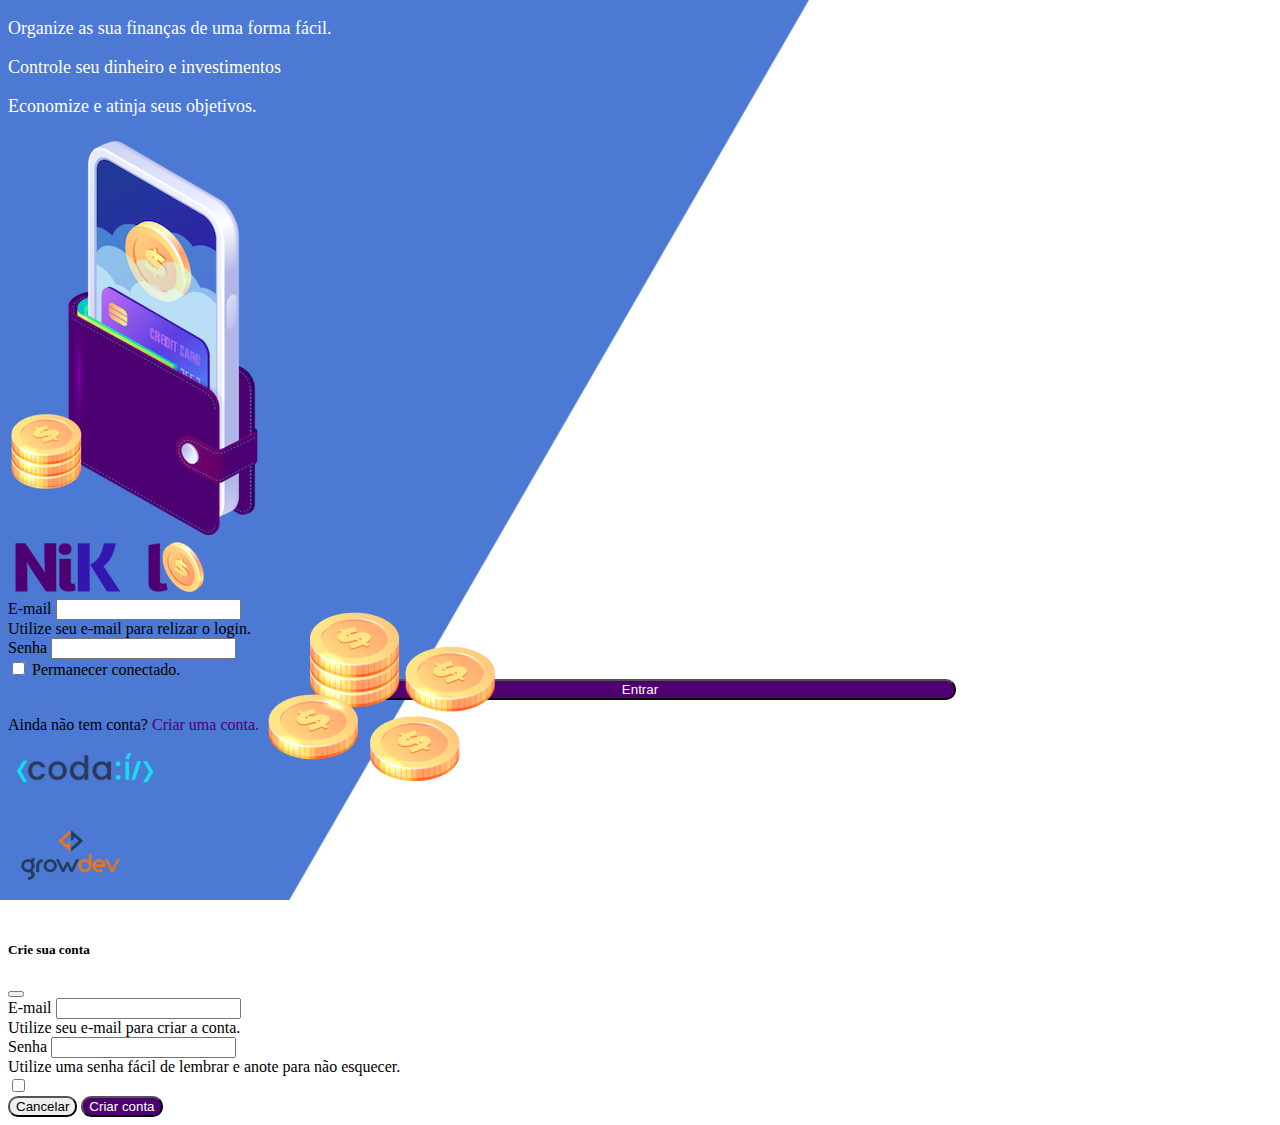
<file: public/index.html>
<!DOCTYPE html>
<html lang="pt">
<head>
    <meta charset="UTF-8">
    <meta http-equiv="X-UA-Compatible" content="IE=edge">
    <meta name="viewport" content="width=device-width, initial-scale=1.0">
    <title>Nikel</title>
    <link href="https://cdn.jsdelivr.net/npm/bootstrap@5.1.3/dist/css/bootstrap.min.css" rel="stylesheet" integrity="sha384-1BmE4kWBq78iYhFldvKuhfTAU6auU8tT94WrHftjDbrCEXSU1oBoqyl2QvZ6jIW3" crossorigin="anonymous">
<link rel="stylesheet" href="./css/styles.css">
</head>
<body id="login">
    <main>
       <div class="container">
           <div class="row vh-100">
               <div class="col d-flex justify-content-center my-5 flex-column">
                   <div class="text-login">
                       <p> Organize as sua finanças de uma forma fácil.</p>
                        <p>Controle seu dinheiro e investimentos</p>
                        <P>Economize e atinja seus objetivos.</P>
                                       </div>
                    <div class="text-center">
                        <img src="./assets/images/pocket.png" alt="image pocket" class="img-fluid" srcset="">
                    <img src="./assets/images/coins.png" alt="image coins" class="img-fluid d-none d-md-inline coins" srcset="">
                    </div>

               </div>
               <div class="col d-flex justify-content-center my-5 flex-column">
                   <div class="conteiner">
                       <div class="row">
                           <div class="col">
                               <div class="text-center mb-3">
                                   <img src="./assets/images/nikel-logo.png" alt="logo nikel" class="img-fluid" srcset="">
                               </div>
                           </div>
                       </div>
                       <div class="row">
                           <div class="col">
                            <form id="login-form">
                                <div class="mb-3">
                                  <label for="email-input" class="form-label">E-mail</label>
                                  <input type="email" class="form-control" id="email-input" aria-describedby="emailHelp">
                                  <div id="emailHelp" class="form-text">Utilize seu e-mail para relizar o login.</div>
                                </div>
                                <div class="mb-3">
                                  <label for="password-input" class="form-label">Senha</label>
                                  <input type="password" class="form-control" id="password-input">
                                </div>
                                <div class="mb-3 form-check">
                                  <input type="checkbox" class="form-check-input" id=session-check>
                                  <label class="form-check-label" for=session-check>Permanecer conectado.</label>
                                </div>
                                <button type="submit" class="btn button-login">Entrar</button>
                            </form>
                           </div>
                       </div>
                       <div class="row">
                           <div class="col">
                               <p id="link-conta" class="text-center mt-2 form-text" data-bs-toggle="modal" data-bs-target="#register-modal"> 
                                Ainda não tem conta? <spam class="link-default">Criar uma conta.</spam></p>
                           </div>
                       </div>
                       <div class="row">
                           <div class="col">
                               <div class="text-center mt-5"> 
                                   <img src="./assets/images/codai-logo.png" alt="logo codai" srcset="">
                               </div>
                           </div>
                           <div class="row">
                            <div class="col">
                                <div class="text-center">
                                    <img src="./assets/images/growdev-logo.png" alt="logo growdev" srcset="">
                       </div>
                   </div>
               </div>
           </div>
       </div>
       
  <!-- Modal -->
  <div class="modal fade" id="register-modal" tabindex="-1" aria-labelledby="exampleModalLabel" aria-hidden="true">
    <div class="modal-dialog">
      <div class="modal-content">
        <div class="modal-header">
          <h5 class="modal-title" id="exampleModalLabel">Crie sua conta</h5>
          <button type="button" class="btn-close" data-bs-dismiss="modal" aria-label="Close"></button>
        </div>
        <form id="create-form">
        <div class="modal-body">
            
                <div class="mb-3">
                  <label for="email-create-input" class="form-label">E-mail</label>
                  <input type="email" class="form-control" id="email-create-input" aria-describedby="emailHelp" required>
                  <div id="emailHelp" class="form-text">Utilize seu e-mail para criar a conta.</div>
                </div>
                <div class="mb-3">
                  <label for="password-create-input" class="form-label">Senha</label>
                  <input type="password" class="form-control" id="password-create-input" required>
                  <div id="emailHelp" class="form-text">Utilize uma senha fácil de lembrar e anote para não esquecer.</div>
                </div>
                <div class="mb-3 form-check">
                  <input type="checkbox" class="form-check-input" id="exampleCheck1">
                                  </div>
               
                   </div>
        <div class="modal-footer">
          <button type="button" class="btn btn-secondary button-cancel" data-bs-dismiss="modal">Cancelar</button>
          <button type="submit" class="btn button-default">Criar conta</button>
        </form>
        </div>
      </div>
    </div>
  </div>
       </main>
       <script src="https://cdn.jsdelivr.net/npm/bootstrap@5.1.3/dist/js/bootstrap.bundle.min.js" integrity="sha384-ka7Sk0Gln4gmtz2MlQnikT1wXgYsOg+OMhuP+IlRH9sENBO0LRn5q+8nbTov4+1p" crossorigin="anonymous"></script>
       <script src="./js/index.js"></script>
      </body>
</html>
</file>
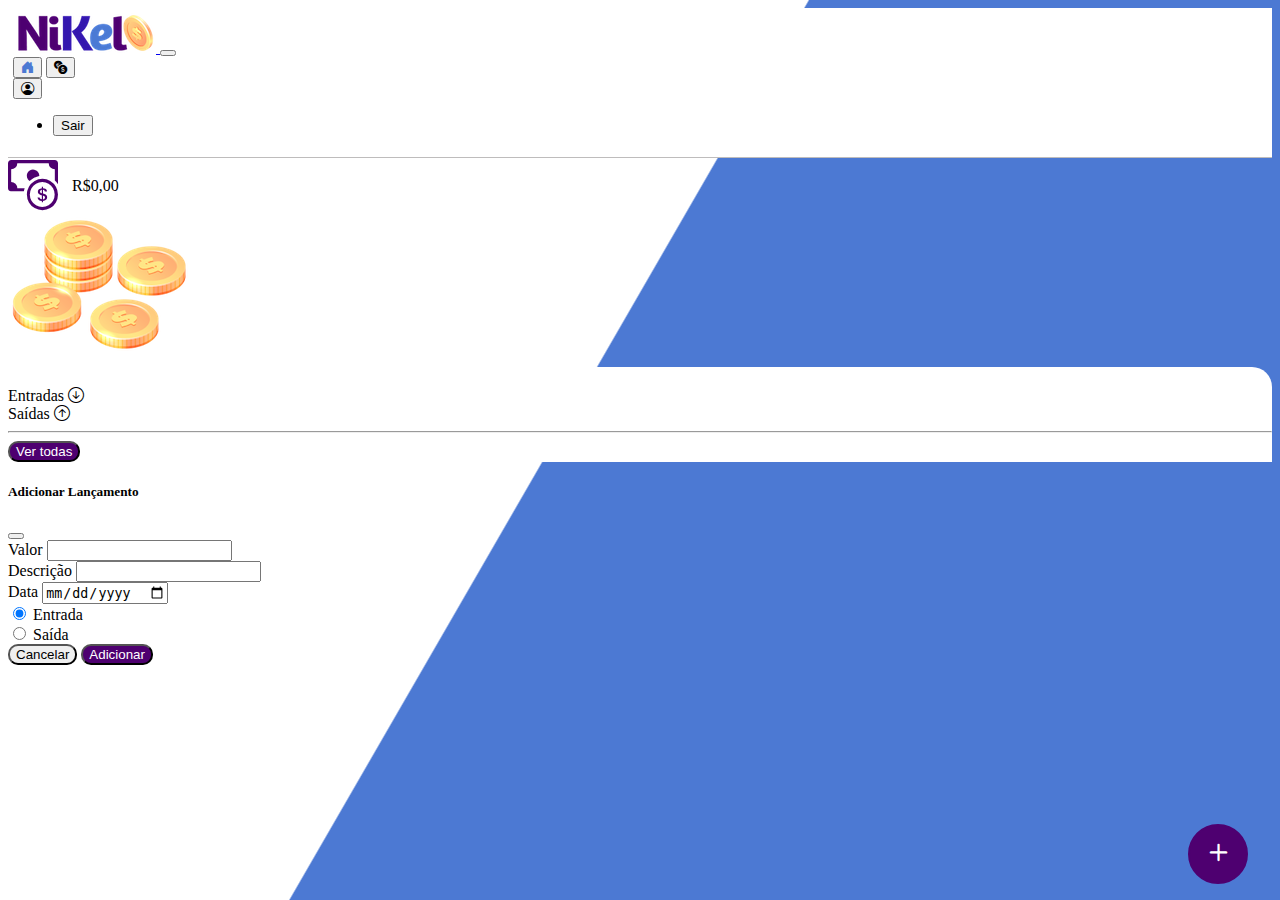
<file: public/home.html>
<!DOCTYPE html>
<html lang="pt">
<head>
    <meta charset="UTF-8">
    <meta http-equiv="X-UA-Compatible" content="IE=edge">
    <meta name="viewport" content="width=device-width, initial-scale=1.0">
    <title>Nikel-home</title>
    <link href="https://cdn.jsdelivr.net/npm/bootstrap@5.1.3/dist/css/bootstrap.min.css" rel="stylesheet" integrity="sha384-1BmE4kWBq78iYhFldvKuhfTAU6auU8tT94WrHftjDbrCEXSU1oBoqyl2QvZ6jIW3" crossorigin="anonymous">
    <link rel="stylesheet" href="https://cdn.jsdelivr.net/npm/bootstrap-icons@1.7.2/font/bootstrap-icons.css">
    <link rel="stylesheet" href="./css/styles.css">
</head>
<body id="app">
    <header>
        <nav class="navbar navbar-expand navbar-light bg-white">
            <div class="container-fluid">
              <a class="navbar-brand" href="#">
                  <img src="./assets/images/nikel-small-logo.png" alt="logo nikel" class="imag-fluid"srcset="">
              </a>
              <button class="navbar-toggler" type="button" data-bs-toggle="collapse" data-bs-target="#navbarSupportedContent" aria-controls="navbarSupportedContent" aria-expanded="false" aria-label="Toggle navigation">
                <span class="navbar-toggler-icon"></span>
              </button>
              <div class="collapse navbar-collapse justify-content-end" id="navbarSupportedContent">
                <div class="d-flex menu">
                   <a href="home.html"><button class="btn" type="button"><i class="bi bi-house-door-fill fs-4 color-secondary"></i></button></a> 
                   <a href="transactions.html"><button class="btn" type="button"><i class="bi bi-currency-exchange fs-4"></i></button></a> 
                
                   <div class="dropdown">
                    <button class="btn" type="button"  id="dropdownMenuButton1" data-bs-toggle="dropdown" aria-expanded="false"> 
                        <i class="bi bi-person-circle fs-4"></i></button>
                    <ul class="dropdown-menu logout" aria-labelledby="dropdownMenuButton1">
                      <li><button class="dropdown-item" id="button-logout">Sair</button></li>
                      
                    </ul>
                  </div>
                </div>
              
                
              </div>
            </div>
          </nav>
    </header>
    <main>
       <div class="container-lg">
           <div class="row">
             <div class="col d-flex mt-4 justify-content-start align-items-center">
                <i class="bi bi-cash-coin color-primary icon-detail"></i>
                <Span class="fs-2"id="total">R$0,00</Span>
             </div>
                 <div class="col d-flex mt-4 justify-content-end">
                     <div class="text-center">
                         <img src="./assets/images/coins-small.png" alt="image coins" srcset="">
                     </div>
                 </div>  
                 <div class="row">
                     <div class="col-12 info shadow-lg">
                         <div class="container">
                             <div class="row">
                                 <div class="col-6">
                                    <span class="fs-4">Entradas <i class="bi bi-arrow-down-circle fs-2 align-middle"></i></span> 

                                 </div>
                                 <div class="col-6">
                                    <span class="fs-4">Saídas <i class="bi bi-arrow-up-circle fs-2 align-middle"></i></span> 

                                 </div>
                                 <div class="col-12 my-2">
                                     <hr>
                                 </div>
                             </div>
                             <div class="row">
                                 <div class="col-6">
                                     <div class="container p-0" id="cash-in-list">
                                        

                                     </div>

                                 </div>
                                 <div class="col-6">
                                     <div class="container p-0"id="cash-out-list">
                                        

                                     </div>
                                    
                                    </div>
                                 </div>
                             </div>
                             <div class="col-12 mb-4">
                                 <button type="button" class="btn button-default" id="transactios-button">Ver todas</button>
                             </div>
                         </div>
                     </div>
                 </div>
                 </div>
           </div>
           <button class="btn button-float" data-bs-toggle="modal" data-bs-target="#transaction-modal" ><i class="bi bi-plus"></i></button>
       </div>
       <!-- Modal -->
  <div class="modal fade" id="transaction-modal" tabindex="-1" aria-labelledby="exampleModalLabel" aria-hidden="true">
    <div class="modal-dialog">
      <div class="modal-content">
        <div class="modal-header">
          <h5 class="modal-title" id="exampleModalLabel">Adicionar Lançamento</h5>
          <button type="button" class="btn-close" data-bs-dismiss="modal" aria-label="Close"></button>
        </div>
        <form id="transaction-form">
        <div class="modal-body">
            
                <div class="mb-3">
                  <label for="value-input" class="form-label">Valor</label>
                  <input type="number" step="any" class="form-control" id="value-input" aria-describedby="emailHelp" required>
                  
                <div class="mb-3">
                  <label for="descripition-input" class="form-label">Descrição</label>
                  <input type="text" class="form-control" id="descripition-input" required>
                  
                </div>
                <div class="mb-3">
                    <label for="date-input" class="form-label">Data</label>
                    <input type="date" class="form-control" id="date-input" required>
                              
                                  </div>
                <div class="mb-3">
                    <div class="form-check form-check-inline">
                        <input class="form-check-input" type="radio" name="type-input" id="inlineRadio1" value="1" checked>
                        <label class="form-check-label" for="inlineRadio1">Entrada</label>
                      </div>
                      <div class="form-check form-check-inline">
                        <input class="form-check-input" type="radio" name="type-input" id="inlineRadio2" value="2">
                        <label class="form-check-label" for="inlineRadio2">Saída</label>
                      </div>
                      
                </div>
               
                   </div>
        <div class="modal-footer">
          <button type="button" class="btn btn-secondary button-cancel" data-bs-dismiss="modal">Cancelar</button>
          <button type="submit" class="btn button-default">Adicionar</button>
        </form>
        </div>
      </div>
    </div>
  </div>
       </main>
       <script src="https://cdn.jsdelivr.net/npm/bootstrap@5.1.3/dist/js/bootstrap.bundle.min.js" integrity="sha384-ka7Sk0Gln4gmtz2MlQnikT1wXgYsOg+OMhuP+IlRH9sENBO0LRn5q+8nbTov4+1p" crossorigin="anonymous"></script>
       <script src="./js/home.js"></script>
      </body>
</html>
</file>
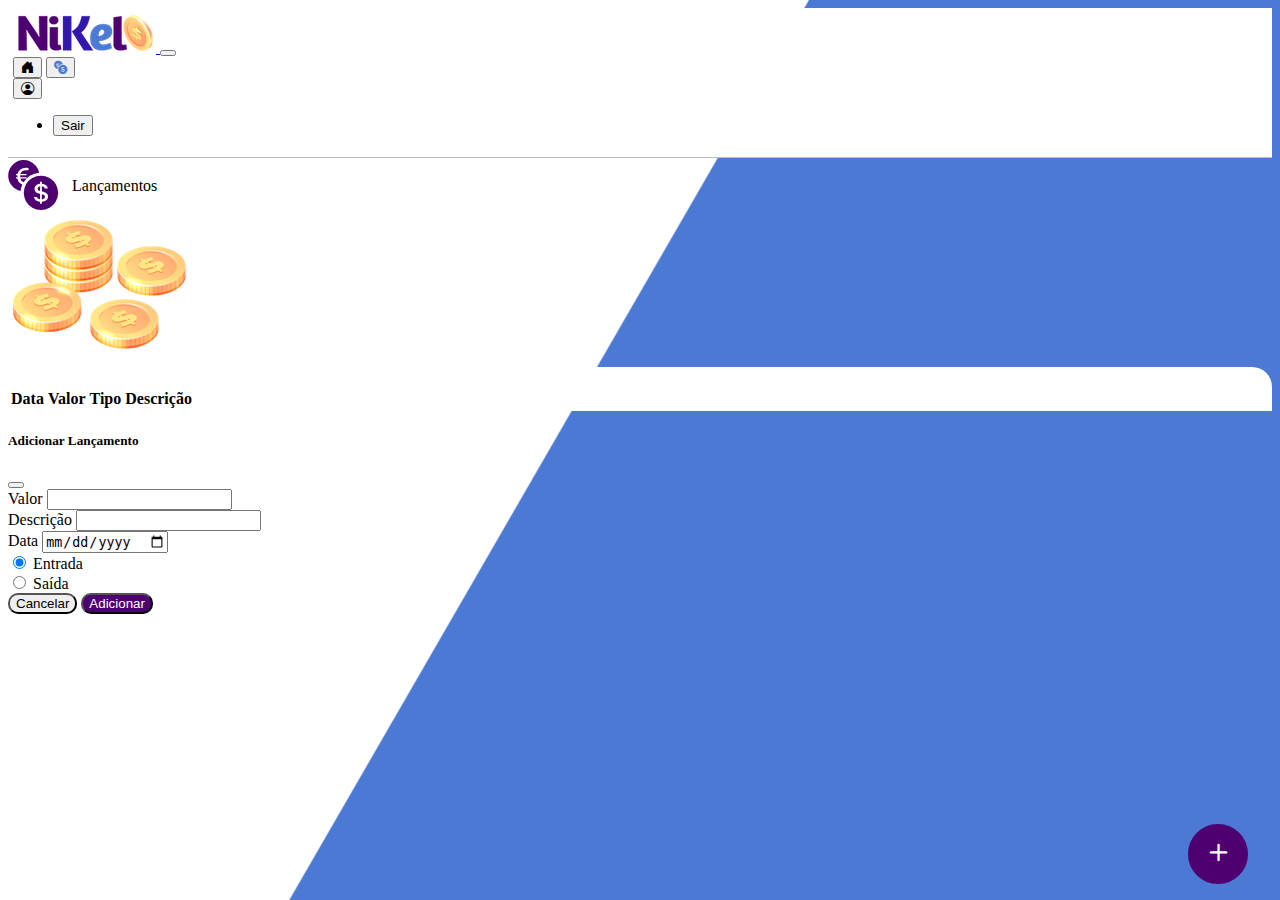
<file: public/transactions.html>
<!DOCTYPE html>
<html lang="pt">
<head>
    <meta charset="UTF-8">
    <meta http-equiv="X-UA-Compatible" content="IE=edge">
    <meta name="viewport" content="width=device-width, initial-scale=1.0">
    <title>Nikel-lançamentos</title>
    <link href="https://cdn.jsdelivr.net/npm/bootstrap@5.1.3/dist/css/bootstrap.min.css" rel="stylesheet" integrity="sha384-1BmE4kWBq78iYhFldvKuhfTAU6auU8tT94WrHftjDbrCEXSU1oBoqyl2QvZ6jIW3" crossorigin="anonymous">
    <link rel="stylesheet" href="https://cdn.jsdelivr.net/npm/bootstrap-icons@1.7.2/font/bootstrap-icons.css">
    <link rel="stylesheet" href="./css/styles.css">
</head>
<body id="app">
    <header>
        <nav class="navbar navbar-expand navbar-light bg-white">
            <div class="container-fluid">
              <a class="navbar-brand" href="#">
                  <img src="./assets/images/nikel-small-logo.png" alt="logo nikel" class="imag-fluid"srcset="">
              </a>
              <button class="navbar-toggler" type="button" data-bs-toggle="collapse" data-bs-target="#navbarSupportedContent" aria-controls="navbarSupportedContent" aria-expanded="false" aria-label="Toggle navigation">
                <span class="navbar-toggler-icon"></span>
              </button>
              <div class="collapse navbar-collapse justify-content-end" id="navbarSupportedContent">
                <div class="d-flex menu">
                   <a href="home.html"><button class="btn" type="button"><i class="bi bi-house-door-fill fs-4 "></i></button></a> 
                   <a href="transactions.html"><button class="btn" type="button"><i class="bi bi-currency-exchange fs-4 color-secondary"></i></button></a> 
                
                   <div class="dropdown">
                    <button class="btn" type="button"  id="dropdownMenuButton1" data-bs-toggle="dropdown" aria-expanded="false"> 
                        <i class="bi bi-person-circle fs-4"></i></button>
                    <ul class="dropdown-menu logout" aria-labelledby="dropdownMenuButton1">
                      <li><button class="dropdown-item" id="button-logout">Sair</button></li>
                      
                    </ul>
                  </div>
                </div>
              
                
              </div>
            </div>
          </nav>
    </header>
    <main>
       <div class="container-lg">
           <div class="row">
             <div class="col d-flex mt-4 justify-content-start align-items-center">
                <i class="bi bi-currency-exchange color-primary icon-detail"></i>
                <Span class="fs-2">Lançamentos</Span>
             </div>
                 <div class="col d-flex mt-4 justify-content-end">
                     <div class="text-center">
                         <img src="./assets/images/coins-small.png" alt="image coins" srcset="">
                     </div>
                 </div>  
                 <div class="row">
                     <div class="col-12 info shadow-lg">
                         <div class="container">
                             <div class="row">
                                 <div class="col-12">
                                    
                                    <table class="table">
                                        <thead>
                                          <tr>
                                            <th scope="col">Data</th>
                                            <th scope="col">Valor</th>
                                            <th scope="col">Tipo</th>
                                            <th scope="col">Descrição</th>
                                          </tr>
                                        </thead>
                                        <tbody id="transactions-list">
                                   
                                         
                                        </tbody>
                                      </table>
                                          
                         </div>
                     </div>
                 </div>
                 </div>
           </div>
           <button class="btn button-float" data-bs-toggle="modal" data-bs-target="#transaction-modal" ><i class="bi bi-plus"></i></button>
       </div>
        <!-- Modal -->
  <div class="modal fade" id="transaction-modal" tabindex="-1" aria-labelledby="exampleModalLabel" aria-hidden="true">
    <div class="modal-dialog">
      <div class="modal-content">
        <div class="modal-header">
          <h5 class="modal-title" id="exampleModalLabel">Adicionar Lançamento</h5>
          <button type="button" class="btn-close" data-bs-dismiss="modal" aria-label="Close"></button>
        </div>
        <form id="transaction-form">
        <div class="modal-body">
            
                <div class="mb-3">
                  <label for="value-input" class="form-label">Valor</label>
                  <input type="number" step="any" class="form-control" id="value-input" aria-describedby="emailHelp">
                  
                <div class="mb-3">
                  <label for="descripition-input" class="form-label">Descrição</label>
                  <input type="text" class="form-control" id="descripition-input">
                  
                </div>
                <div class="mb-3">
                    <label for="date-input" class="form-label">Data</label>
                    <input type="date" class="form-control" id="date-input">
                              
                                  </div>
                <div class="mb-3">
                    <div class="form-check form-check-inline">
                        <input class="form-check-input" type="radio" name="type-input" id="inlineRadio1" value="1" checked>
                        <label class="form-check-label" for="inlineRadio1">Entrada</label>
                      </div>
                      <div class="form-check form-check-inline">
                        <input class="form-check-input" type="radio" name="type-input" id="inlineRadio2" value="2">
                        <label class="form-check-label" for="inlineRadio2">Saída</label>
                      </div>
                      
                </div>
               
                   </div>
        <div class="modal-footer">
          <button type="button" class="btn btn-secondary button-cancel" data-bs-dismiss="modal">Cancelar</button>
          <button type="submit" class="btn button-default">Adicionar</button>
        </form>
        </div>
      </div>
    </div>
  </div>
       </main>
       <script src="https://cdn.jsdelivr.net/npm/bootstrap@5.1.3/dist/js/bootstrap.bundle.min.js" integrity="sha384-ka7Sk0Gln4gmtz2MlQnikT1wXgYsOg+OMhuP+IlRH9sENBO0LRn5q+8nbTov4+1p" crossorigin="anonymous"></script>
       <script src="./js/transactions.js"></script>
      </body>
</html>
</file>
<file: public/css/styles.css>
#login {
    background: linear-gradient(120deg, #4c79d3 44.9%, #ffffff 45%) no-repeat fixed;
}
#app {
    background: linear-gradient(120deg, #ffffff 44.9%, #4c79d3 45%) no-repeat fixed
}
header{
    border-bottom: 1px solid #bebcbc;
    padding: 5px;
    background-color: #ffffff;
}
.color-primary{
color: #4e0070;
}
.color-secondary{
color: #4c79d3;
}
.icon-detail {
    font-size: 50px;
    margin-right: 10px;
    vertical-align: middle;
}

.text-login {
    color: #ffffff;
    font-size: 18px;
    font-weight: 500;
}
.coins{
    position: absolute;
    bottom: 100px;
}
.button-login {
    border-radius: 10px;
    background-color: #4e0070;
    color: #ffffff;
    width: 50%;
    margin: 0 25%;
}
.button-default{
    border-radius: 10px;
    background-color: #4e0070;
    color: #ffffff;
}
.button-cancel {
    border-radius: 10px;
}

.button-float {
border-radius: 100%;
height: 60px;
width: 60px;
position: fixed;
padding: 0 !important;
bottom: 1rem;
right: 2rem;
font-size: 35px;
border: 2px solid #4e0070;
background-color: #4e0070;
color: #ffffff;
}
.button-float:hover{
    border: 2px solid #4c79d3;
    background-color: #ffffff;
    color: #4c79d3;
}

.button-login:hover,.button-default:hover {
    background: #4c79d3; 
    color: #ffffff;
}
.link-default {
    color: #4e0070;
    cursor: pointer;
}
.link-default:hover {
    color: #4c79d3;
}
.info {
    background-color: #ffffff;
    border-radius: 20px 20px 0px 0px;
    padding: 20px 0px 0px 0px;
}

.logout {
    min-width: 5rem !important;
}

.menu {
    margin-right: 20px;
}
</file>
